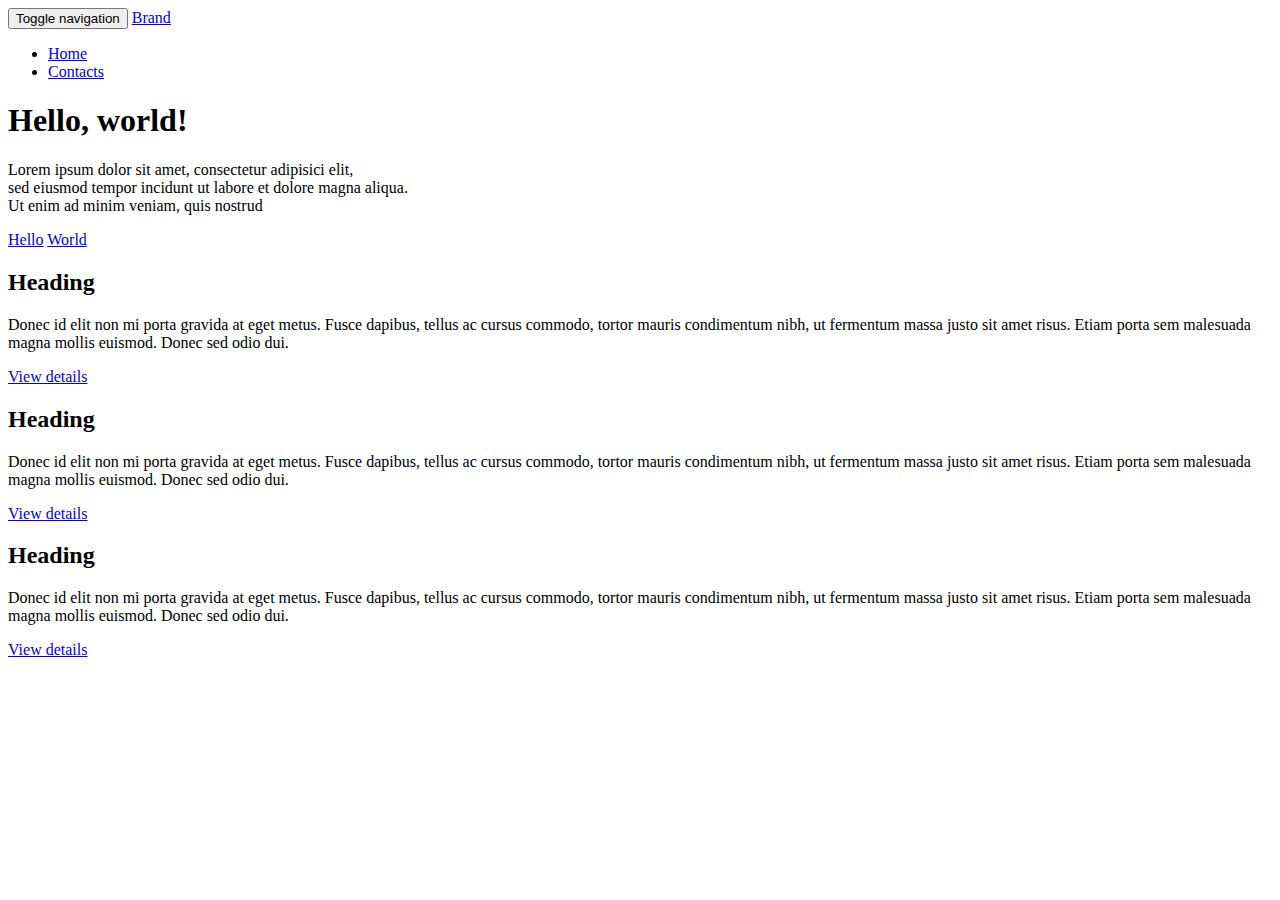
<file: templates/basic/index.html>
<!DOCTYPE html>
<html>
  
  <head>
    <meta charset="utf-8">
    <title>Bootstrap, from Twitter</title>
    <meta name="viewport" content="width=device-width, initial-scale=1.0">
    <meta name="description" content="">
    <meta name="author" content="">
    <link href="http://pingendo.github.io/pingendo-bootstrap-3.3.1/themes/default/glyphicons.css" rel="stylesheet" type="text/css">
    <link href="http://pingendo.github.io/pingendo-bootstrap-3.3.1/themes/default/bootstrap.css" rel="stylesheet" type="text/css">
    <script type="text/javascript" src="http://cdnjs.cloudflare.com/ajax/libs/jquery/2.0.3/jquery.min.js"></script>
    <script type="text/javascript" src="http://netdna.bootstrapcdn.com/bootstrap/3.3.1/js/bootstrap.min.js"></script>
    
  </head>
  
  <body class="">
    <div class="navbar navbar-default navbar-fixed-top">
      <style>
        .body{padding-top:70px}
      </style>
      <div class="container">
        <div class="navbar-header">
          <button type="button" class="navbar-toggle" data-toggle="collapse" data-target=".navbar-collapse">
            <span class="sr-only">Toggle navigation</span>
            <span class="icon-bar"></span>
            <span class="icon-bar"></span>
            <span class="icon-bar"></span>
          </button>
          <a class="navbar-brand" href="#">Brand</a>
        </div>
        <div class="collapse navbar-collapse navbar-ex1-collapse">
          <ul class="nav navbar-nav navbar-right">
            <li class="active">
              <a href="#">Home</a>
            </li>
            <li>
              <a href="#">Contacts</a>
            </li>
          </ul>
        </div>
      </div>
    </div>
    <div class="jumbotron text-center">
      <div class="container">
        <div class="row">
          <div class="col-md-12">
            <h1>Hello, world!</h1>
            <p>Lorem ipsum dolor sit amet, consectetur adipisici elit,
              <br>sed eiusmod tempor incidunt ut labore et dolore magna aliqua.
              <br>Ut enim ad minim veniam, quis nostrud</p>
            <div class="btn-group btn-group-lg">
              <a href="#" class="btn btn-default">Hello</a>
              <a href="#" class="btn btn-default">World</a>
            </div>
          </div>
        </div>
      </div>
    </div>
    <div class="container">
      <div class="row">
        <div class="col-md-4">
          <h2>Heading</h2>
          <p>Donec id elit non mi porta gravida at eget metus. Fusce dapibus, tellus
            ac cursus commodo, tortor mauris condimentum nibh, ut fermentum massa justo
            sit amet risus. Etiam porta sem malesuada magna mollis euismod. Donec sed
            odio dui.</p>
          <a class="btn btn-primary" href="#">View details</a>
        </div>
        <div class="col-md-4">
          <h2>Heading</h2>
          <p>Donec id elit non mi porta gravida at eget metus. Fusce dapibus, tellus
            ac cursus commodo, tortor mauris condimentum nibh, ut fermentum massa justo
            sit amet risus. Etiam porta sem malesuada magna mollis euismod. Donec sed
            odio dui.</p>
          <a class="btn btn-primary" href="#">View details</a>
        </div>
        <div class="col-md-4">
          <h2>Heading</h2>
          <p>Donec id elit non mi porta gravida at eget metus. Fusce dapibus, tellus
            ac cursus commodo, tortor mauris condimentum nibh, ut fermentum massa justo
            sit amet risus. Etiam porta sem malesuada magna mollis euismod. Donec sed
            odio dui.</p>
          <a class="btn btn-primary" href="#">View details</a>
        </div>
      </div>
    </div>
  </body>

</html>
</file>
